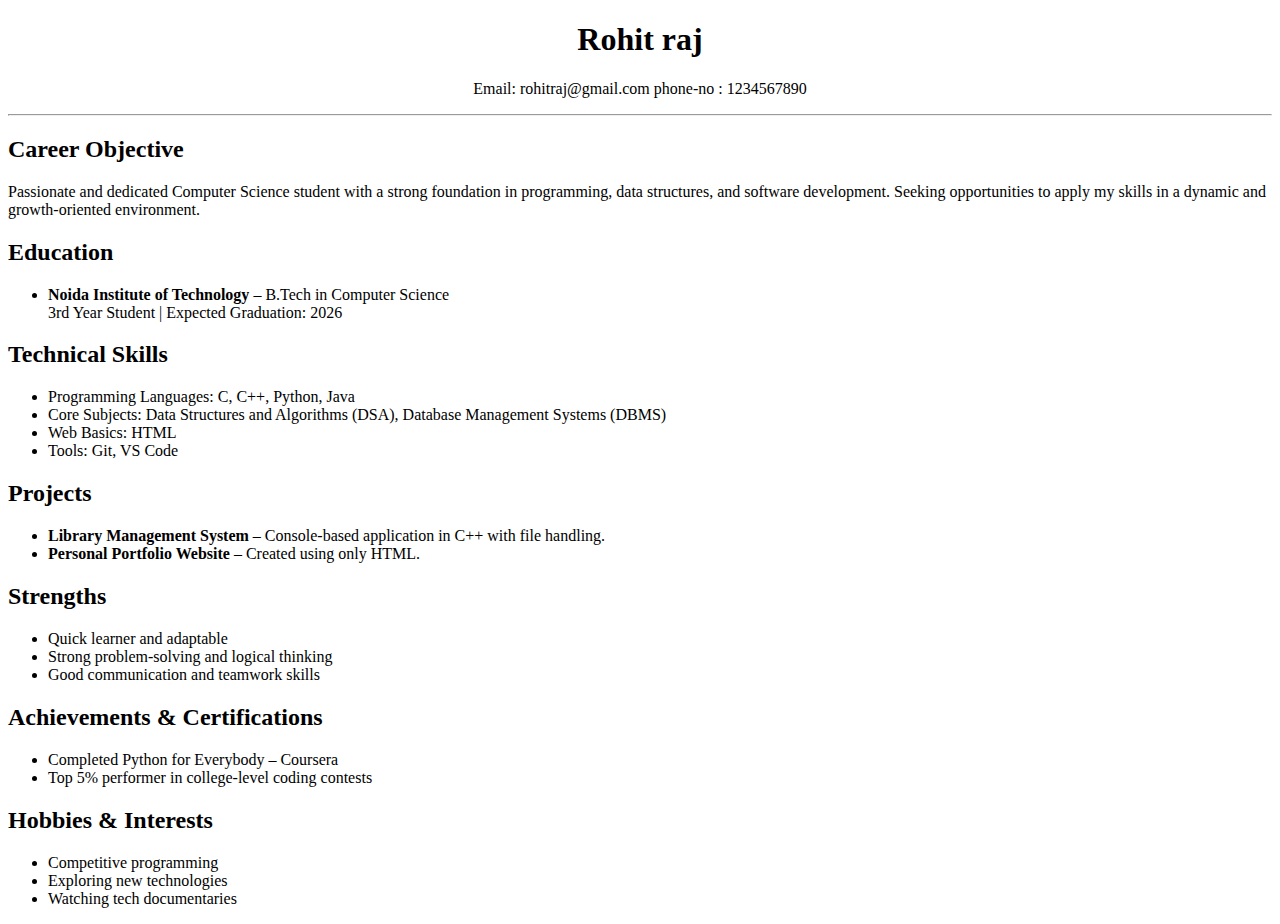
<file: webpage.html>
<!DOCTYPE html>
<html>
<head>
  <title>Resume - Saurabh Kumar Singh</title>
</head>
<body>

  <h1 align="center">Rohit raj </h1>
  <p align="center">
    Email: rohitraj@gmail.com phone-no : 1234567890
  </p>

  <hr>

  <h2>Career Objective</h2>
  <p>
    Passionate and dedicated Computer Science student with a strong foundation in programming, data structures, and software development. Seeking opportunities to apply my skills in a dynamic and growth-oriented environment.
  </p>

  <h2>Education</h2>
  <ul>
    <li><strong>Noida Institute of Technology</strong> – B.Tech in Computer Science<br>
    3rd Year Student | Expected Graduation: 2026</li>
  </ul>

  <h2>Technical Skills</h2>
  <ul>
    <li>Programming Languages: C, C++, Python, Java</li>
    <li>Core Subjects: Data Structures and Algorithms (DSA), Database Management Systems (DBMS)</li>
    <li>Web Basics: HTML</li>
    <li>Tools: Git, VS Code</li>
  </ul>

  <h2>Projects</h2>
  <ul>
    <li><strong>Library Management System</strong> – Console-based application in C++ with file handling.</li>
    <li><strong>Personal Portfolio Website</strong> – Created using only HTML.</li>
  </ul>

  <h2>Strengths</h2>
  <ul>
    <li>Quick learner and adaptable</li>
    <li>Strong problem-solving and logical thinking</li>
    <li>Good communication and teamwork skills</li>
  </ul>

  <h2>Achievements & Certifications</h2>
  <ul>
    <li>Completed Python for Everybody – Coursera</li>
    <li>Top 5% performer in college-level coding contests</li>
  </ul>

  <h2>Hobbies & Interests</h2>
  <ul>
    <li>Competitive programming</li>
    <li>Exploring new technologies</li>
    <li>Watching tech documentaries</li>
  </ul>

</body>
</html>
</file>
